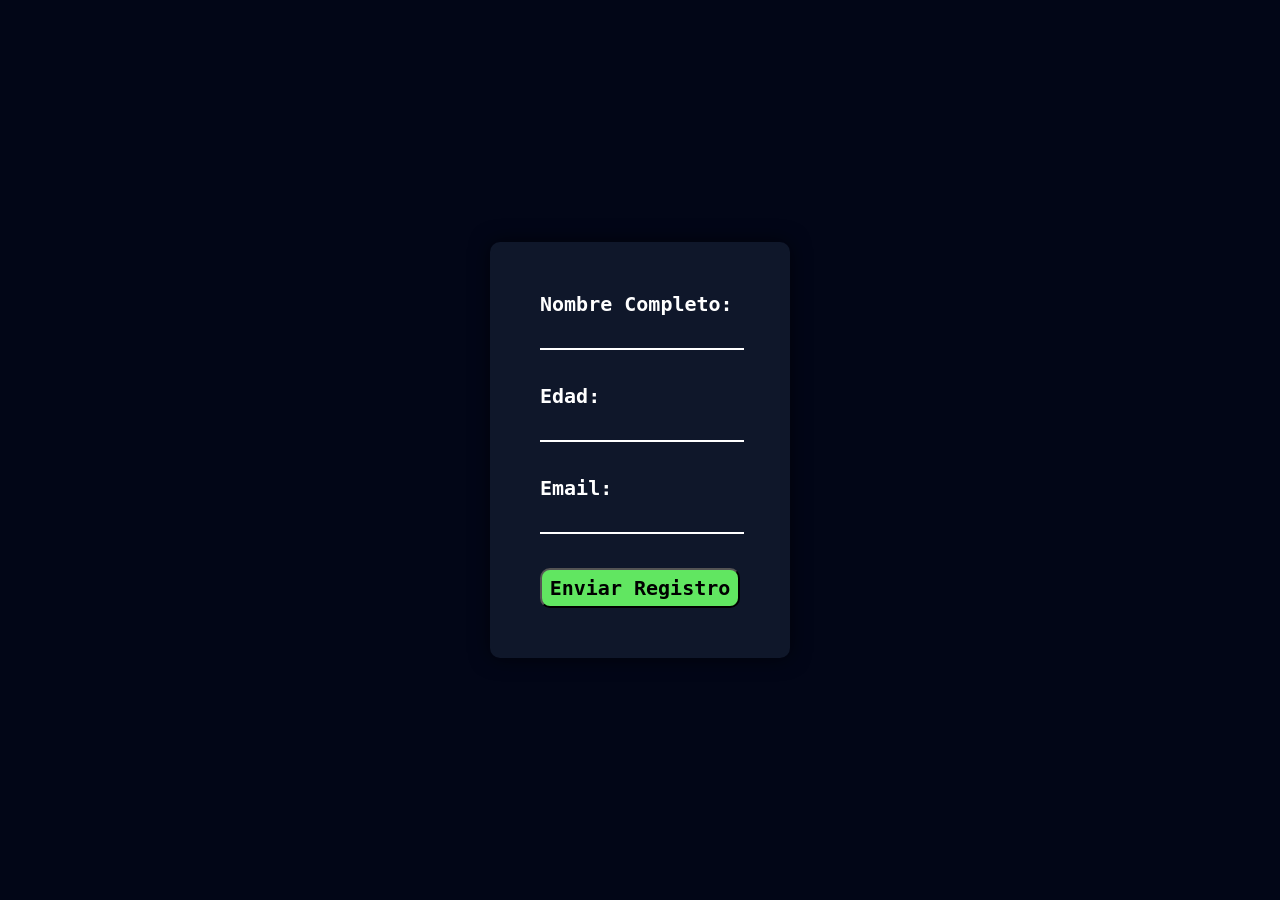
<file: formulario/index.html>
<!DOCTYPE html>
<html lang="en">
<head>
    <meta charset="UTF-8">
    <meta name="viewport" content="width=device-width, initial-scale=1.0">
    <link rel="stylesheet" href="./assets/css/styles.css">
    <title>Formulario</title>
</head>
<body>
    <section id="main-container">
        <form id="registro-form" action="#">
            <div class="input-group">
                <label>Nombre Completo:</label>
                <input type="text" id="usr_nm" name="username">
                <div id="logNombre"></div><br>
            </div>

            <div class="input-group">
                <label>Edad:</label>
                <input type="number" id="age_val">
                <div id="logEdad"></div><br>
            </div>
            
            <div class="input-group">
                <label>Email:</label>
                <input type="email" id="correo_elect">
            <div id="logEmail"></div><br>
            </div>
            
            <button type="submit" id="btn-submit">Enviar Registro</button>
            <div id="registroFinal"></div>
        </form>
    </section>
    <script src="./assets/js/script.js"></script>
</body>
</html>
</file>
<file: formulario/assets/css/styles.css>
:root
{
    --primaryColor: #020617;
    --primaryFont: monospace;
    --white: white;
    --secondaryColor: #0f172a;
}

body
{
    display: flex;
    justify-content: center;
    align-items: center;
    margin: 0;
    height: 100vh;
    background: var(--primaryColor);
    font-family: var(--primaryFont);
    color: var(--white);
}

#main-container
{
    display: flex;
    flex-direction: column;
    padding: 50px;
    margin: auto;
    width: 200px;
    font-size: 20px;
    background: var(--secondaryColor);
    border-radius: 10px;
    box-shadow: 0 0 20px rgba(0,0,0,0.6);
}

#main-container input
{
    width: 100%;
    height: 30px;
    font-family: var(--primaryFont);
    font-size: 15px;
    background-color: transparent;
    color: var(--white);
    border-color: var(--white);
    border-top: 0px;
    border-left: 0px;
    border-right: 0px;
}

.input-group
{
    font-weight: bold;
    margin-bottom: 10px;
}

#btn-submit
{
    background-color: rgb(97, 230, 97);
    width: 100%;
    height: 40px;
    border-radius: 10px;
    font-weight: 600;
    font-size: 20px;
    font-family: var(--primaryFont);
}

#btn-submit:hover
{
    cursor: pointer;
}
</file>
